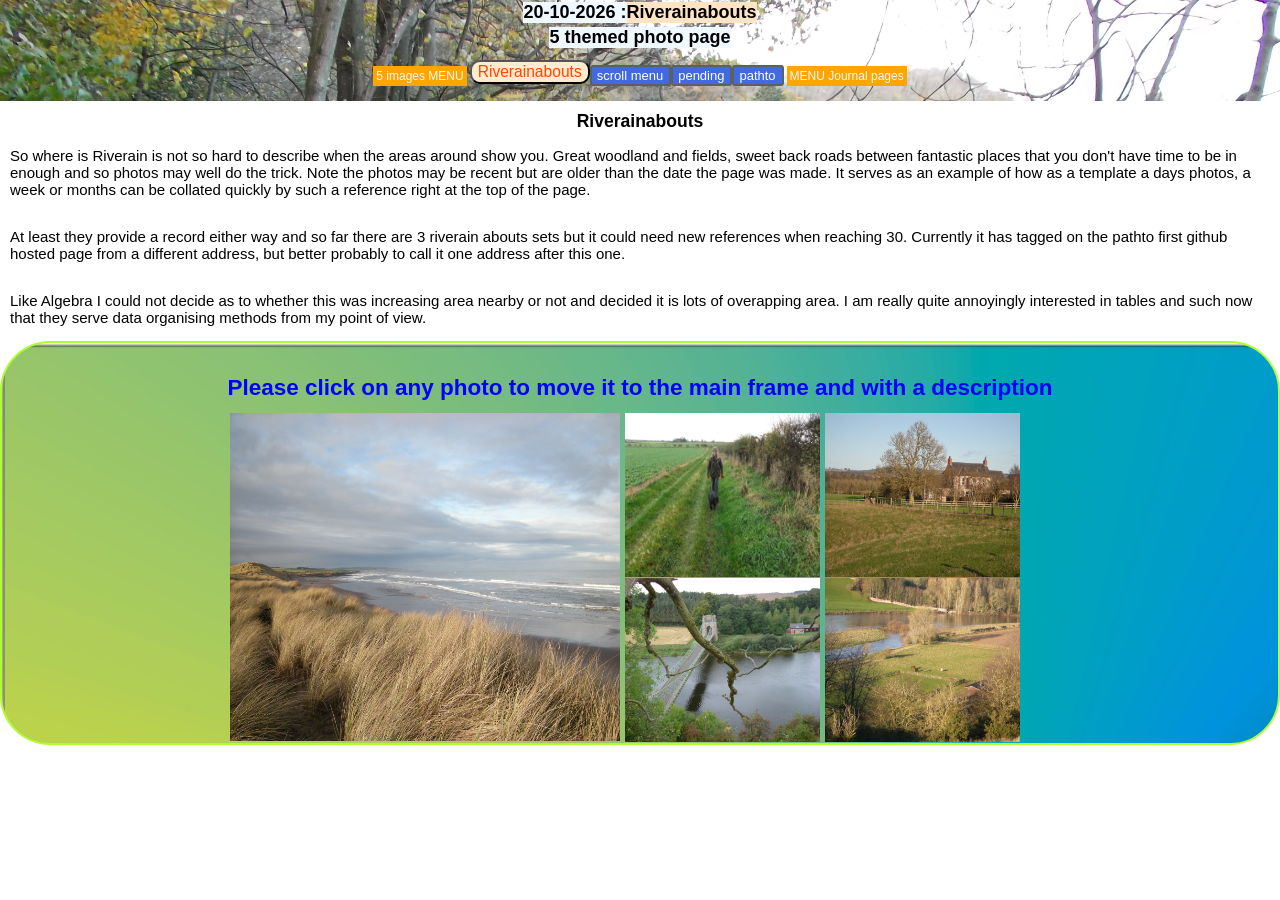
<file: index.html>
<!DOCTYPE html>
<html lang="en">
<head>
    <meta charset="UTF-8">
    <meta name="viewport" content="width=device-width, initial-scale=1.0">
    <title>Path to 5 image notes</title>
    <script src="js/riverainabouts.js" async></script>
    <link rel="stylesheet" href="css/riverainabouts.css">
</head>
<body>    
<header class="fc">
    <h2>20-10-2026 : <span>Riverainabouts</span></h2>
    <h2>5 themed photo page</h2>   
    <div class="hangnav">       
        <span class="chlarge">5 images MENU</span> 
        <li ><a href="index.html"><button class="red" id="homeid">Riverainabouts</button> </a></li> 
        <li><a href="scrollmenu/scrollmenuanalysis.html" target="_blank"> <button class="button" id="twoweek">scroll menu</button>   </a>    </li> 
        <li><a href="index.html"> <button class="button" id="twoweek">pending</button>   </a>    </li> 
        <li><a href="https://iamcertainlyhappytoday.github.io/smallset/pathto.html"> <button class="button" id="twoweek">pathto</button>   </a>    </li>    
        <span class="chlarge">MENU Journal pages</span> 
    </div>        
</header>          
<main class="fc"> 
    <div class="fc" id="leader">
        <h3>Riverainabouts</h3> 
         
        <p>So where is Riverain is not so hard to describe when the areas around show you. Great woodland and fields, sweet back roads between fantastic places that you don't have time to be in enough and so photos may well do the trick. Note the photos may be recent but are older than the date the page was made. It serves as an example of how as a template a days photos, a week or months can be collated quickly by such a reference right at the top of the page. </p> 
        <p>At least they provide a record either way and so far there are 3 riverain abouts sets but it could need new references when reaching 30.
            Currently it has tagged on the pathto first github hosted page from a different address, but better probably to call it one address after this one.
        </p>      
         <p>Like Algebra I could not decide as to whether this was increasing area nearby or not and decided it is lots of overapping area. I am really quite annoyingly interested in tables and such now that they serve data organising methods from my point of view. </p>      
    </div>
    <div id="photointro">
        <div class="fc">
            <p id="photosays"></p>
            <h2 class="blue">Please click on any photo to move it to the main 
                frame and with a description</h2> 
            <div id="photoset" class="pagesizes">
                <div class='gallery' id="galeria">
                    <div class='item' data-pos='0' >
                        <img src='riverainabouts/goswickgrass.JPG'  alt="goswickgrass">
                    </div>
                    <div class='item' data-pos='1' >
                        <img src='riverainabouts/abouts.JPG' alt="abouts">
                    </div>
                    <div class='item' data-pos='2' >
                        <img src='riverainabouts/horncliffesteading.JPG' alt="horncliffesteading">
                    </div>
                    <div class='item' data-pos='3' >
                        <img src='riverainabouts/olechainbridge.JPG' alt="olechainbridge">
                    </div>
                    <div class='item' data-pos='4' >
                        <img src='riverainabouts/tweedvalley.JPG' alt="tweedvalley">
                    </div>
                </div>
            </div>               
        </div>    
    </div>
</main> 
<!--<p id="pp"></p>-->
</body>
</html>
</file>
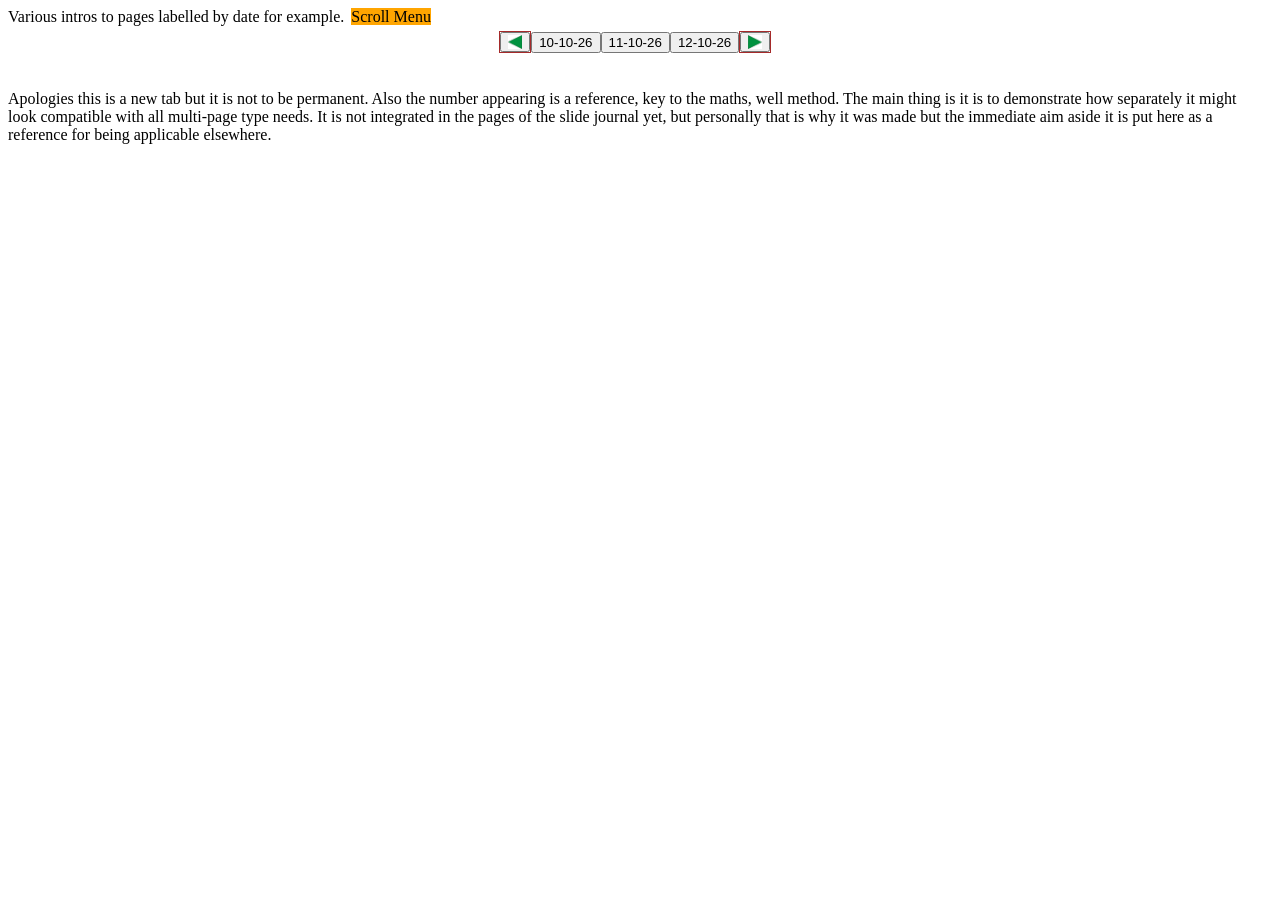
<file: scrollmenu/scrollmenuanalysis.html>
<!DOCTYPE html>
<html lang="en">
<head>
    <meta charset="UTF-8">
    <meta name="viewport" content="width=device-width, initial-scale=1.0">
    <title>menus</title>
    <style>
        body{display:flex; flex-direction: column;width:98vw; }
        .hangnav{display: flex;flex-direction: row;margin:5px auto;flex-wrap: wrap;}
        .hangnavinner{display: flex;flex-direction: row;margin: auto;flex-wrap: wrap;}
        button{display:flex;}
        #leftb{display: flex;width:30px;height:20px;
            border: brown 1px solid;}
        #rightb{display: flex;width:30px;height:20px;
            border: brown 1px solid;}
        #leftb img{width:100%; height:100%;}
        #rightb img{width:100%; height:100%;}
        header span{background-color: orange;margin:3px;}
        footer{display:flex; margin-top:auto; }
    </style>
</head>
<body>
<header>Various intros to pages labelled by date for example. <span>Scroll Menu</span></header>
<nav class="hangnav">   
        <div id="leftb">
            <button  class="innerb"><img src="../img/leftb.JPG"/>
            </button> 
        </div>
        <div class="hangnavinner"> 
        <button>10-10-26</button> 
        <button>11-10-26</button>
        <button>12-10-26</button>
        <button>13-10-26</button> 
        <button>14-10-26</button>
        <button>15-10-26</button>
        <button>16-10-26</button> 
        <button>17-10-26</button>
        <button>18-10-26</button>
        <button>19-10-26</button> 
        <button>20-10-26</button>
        <!--Making a non divisible by 3 set intentionally to test this-->
        <!--<button>21-10-26</button>-->
        </div> 
        <div id="rightb">
            <button  class="innerb"><img src="../img/rightb.JPG"/>
            </button>
        </div>  
</nav>
<p></p>    
<footer>Apologies this is a new tab but it is not to be permanent. Also the number appearing is a reference, key to the maths, well method.
   The main thing is it is to demonstrate how separately it might look compatible with all multi-page type needs. It is not integrated in the 
    pages of the slide journal yet, but personally
that is why it was made but the immediate aim aside it is put here as a reference for being applicable elsewhere.</footer>
</body>
<script>
    let bb=document.querySelectorAll('.hangnavinner button')
    let bbl=bb.length;
    let sl=document.querySelector('#leftb button')
    let sr=document.querySelector('#rightb button')
    sl.addEventListener('click', scrolll) 
    sr.addEventListener('click', scrollr)
    let scrollpo=3
    for(let x= scrollpo; x <bb.length; x++){           
                bb[x].style="display:none;"           
    }
    //just in case I affect this global variable I use a copy of it
    let scrollpos=scrollpo;
    //Left set first. These choices for the scroll are insanely difficult
    function scrolll(){   
        if(scrollpos<=3){
            return
        }else{         
            if(bbl%3!==0){
                if (scrollpos>bbl-2 ){  
                scrolllclosemiss()
                }else{
                scrolllclosexact()
                }
            }
        }
    }
    /*This is to enable the array to work. It needs to increment by 3 but not always be divisible by 3 */       
    function scrolllclosemiss(){        
        for(let x=bbl-1; x>bbl-2-(scrollpos-bbl); x--){
            bb[x].style="display:none;"
        }       
        for(let x=scrollpos-6;x<scrollpos-3;x++){
            bb[x].style="display:flex";
        }  
        scrollpos-=3    
        document.querySelector('p').innerHTML=scrollpos;    
    } 
    /*I use scrollpos as the increment and do not alter it just to suit a different array length but the other way around, I make the function alter when the array is divisible by a similar increment. */  
    function scrolllclosexact(){        
        for(let x=scrollpos-3; x<scrollpos; x++){
            bb[x].style="display:none;"
        }       
        for(let x=scrollpos-6;x<scrollpos-3;x++){
            bb[x].style="display:flex";
        }  
        scrollpos-=3    
        document.querySelector('p').innerHTML=scrollpos;    
    }
    /*The insanely difficult work around non divisible menu scroll sections for up scroll*/
    function scrollr(){
        if(scrollpos>bbl){
            return
        }else{
            if (scrollpos>=bbl-2 ){            
                if( bbl%3!==0){
                    goingupwrong()
                } 
            }else{
                scrollrcorrect()
            }  
        }
    }   
   function goingupwrong(){    
        for(let x= scrollpos -3; x<scrollpos; x++){
            bb[x].style="display:none;"
        }
        for(let x=scrollpos; x<bbl; x++){
            bb[x].style="display:flex;"
        } 
        scrollpos+=3;        
        document.querySelector('p').innerHTML=scrollpos       
   }  
    function scrollrcorrect(){
         if(scrollpos>=bbl){
            return
        } else{         
        for(let x= scrollpos -3; x<scrollpos; x++){
            bb[x].style="display:none;"
        }
        for(let x=scrollpos; x<scrollpos+3; x++){
            bb[x].style="display:flex;"
        }        
        scrollpos+=3;        
        document.querySelector('p').innerHTML=scrollpos;
        }
    }  
</script>
</html>
</file>
<file: css/riverainabouts.css>
body{ display:flex;   font-family: 'Calibri', 'Gill Sans', 'Gill Sans MT', 'Trebuchet MS', sans-serif;
    font-size: 15px;flex-direction: column;margin: 0;padding: 0; width: 100vw; height:100vh;}         
main{display: flex;justify-content: center;}
p{padding: 0 10px;}
h3{padding: 0 10px;margin:10px auto 0 auto;}
header {width: 100%; display: flex; background-image: url(../img/chaintweedog.JPG) ; background-size: cover;     
background-repeat: no-repeat;   font: 12px Arial, Helvetica, sans-serif;  flex-direction: column;}
header h2{display: inline-flex;margin:0;}
header h2 span{background-color: bisque;}
.hangnav {width:100%;  display: flex;  flex-direction:row; flex-wrap:wrap ;justify-content: center;margin:10px auto }
header h2{display: inline-flex;background-color: aliceblue;margin: 2px auto;}
.hangnav li{display:flex; }
.chlarge{background-color: orange;color: aliceblue;display: inline-flex;margin: auto 3px ;padding: 3px;}
#photosays p{padding:0 35px ;margin:0 auto; min-height: 40px;font-size: 1.4em;}
.hundred{width: 100%;}
.hundred img { width: 100%;height: 80%;}
.fr{display: flex;flex-direction: row;}
.fr100sb{display:flex; flex-direction: row; justify-content: space-between;width: 100%;}
.fra{display: flex; flex-direction: row; margin:0 auto;}
.frab{display: flex;flex-direction: row;margin-bottom: auto;}
.frw{display: flex;flex-direction: row; flex-wrap: wrap;}
.fca85{display: flex; flex-direction: column; margin: auto ;flex: 1 1 85%;}
.fca85max{display: flex; flex-direction: column; margin: auto ;flex: 0 1 85%;}
.fr100{display: flex; flex-direction: row; width: 100%;justify-content: space-between;}
.fr100sa{display: flex; flex-direction: row; width: 100%;justify-content: space-around;}
.fr100saw{display: flex; flex-direction: row; width: 100%;
    justify-content: space-around; flex-wrap: wrap;}
.fr100w{display: flex; flex-direction: row; width: 100%;flex-wrap: wrap;}
.fc{display: flex; flex-direction: column;}
.fca{display: flex; flex-direction: column; margin:0 auto ;}
.fca30{display: flex; flex-direction: column; margin: auto ;flex: 1 1 30%;}
.fca4038{display: flex; flex-direction: column; margin:  auto  ;flex:2 1  40%;
       min-width: 300px;max-width: 80%;}
.fcit{display: inline-flex; flex-direction: column;margin-bottom: auto;}
.bca{margin:auto;display: block; }
.bc{display:block;}
.bc img{width:100%; height:100%}   
.red{ background-color:blanchedalmond;font-size:1.3em; color:orangered; border-radius:10px;}

.button:hover { font-size: larger; }
.button {height: fit-content;        color: #FFF;        background-color: royalblue;          
     padding-left: 5px;  padding-top: 1px;             border: 2px solid #5D6063;    
     border-radius: 3px;              margin: 5px auto;font-size: small; }

a address [href^="mailto"] ::after { content: "📧"}
.containerfoot { width:100%; flex-direction: row; color: whitesmoke;   justify-content: center; display: flex; 
        background-color:darkblue ;flex-wrap:wrap;}
.headline {color: springgreen;font-size:larger;margin: 5px;} 
.postsabout { background-color: yellow; color: teal;margin: 5px;}
.mail    { background-color:springgreen ;color:darkmagenta ; margin: 5px;   }    
.mail:hover {color:white;}      
.blue{color:blue;min-height: 20px;margin:2px auto;}   
.pagesizes{display: flex; flex-wrap: wrap; position: relative;
     margin:2px auto;  width: 800px;min-height: 340px;}    
  
  
  #pp{position: fixed; left:40%; top:20%; background-color: aliceblue;}
  .pagesizes {
      width: 840px;
      margin: auto;
      display: flex;
      flex-direction: row;
      flex-wrap: wrap;
  }

  .gallery {
      display: flex;
      flex-wrap: wrap;
      overflow: none;
      /*background-image: url(../img/b4.JPG); */
      position: relative;
      width: 800px;
      min-height: 340px;

      &:hover :not(div[data-pos='0'], img) {
          cursor: pointer;
      }

      & .item {
          display: flex;
          flex-wrap: wrap;
          position: absolute;
          width: 195px;
          height: 164px;
          overflow: hidden;
          transition: transform 0.9s, width 0.9s, height 0.9s;

          & img {
              width: 100%;
              height: 100%;
          }
      }

      & div[data-pos='0'] {
          width: 390px;
          height: 328px
              /*inherit*/
          ;
          z-index: 10;
      }
  }

  div[data-pos='0'] {
      transform: translate(10px, 10px);
  }

  div[data-pos='1'] {
      transform: translate(405px, 10px);
  }

  div[data-pos='2'] {
      transform: translate(605px, 10px);
  }

  div[data-pos='3'] {
      transform: translate(405px, 175px);
  }

  div[data-pos='4'] {
      transform: translate(605px, 175px);
  }

  #photointro {
      background-image: url(../img/byellowbp.JPG);
      background-repeat: repeat;
      background-size: cover;
      border: 2px solid greenyellow;
      border-radius: 50px;
  }

  #photosays p {
      margin-left: 10px;
      padding-left: 5px;
      min-height: 3rem;
      text-align: end;
  }

  @media(width<820px) {
      #photoset {
          width: 100%;
      }

      .gallery {
          width: 420px;
          height: 680px;
          margin: auto;
      }

      ;

      & div[data-pos='0'] {
          width: inherit;
          height: inherit;
          z-index: 10;
      }


      /* @media (width < 800px) {
    .gallery {
      width: 405px;
      height: 660px;
    
      & .item {
        width: 200px;
        height: 150px;
      }
  
      & div[data-pos='0'] {
        width: inherit;
        height: 350px;
        z-index: 10;
      }
     }
}*/
      div[data-pos='0'] {
          transform: translate(10px, 10px);
      }

      div[data-pos='1'] {
          transform: translate(10px, 340px);
      }

      div[data-pos='2'] {
          transform: translate(205px, 340px)
      }

      div[data-pos='3'] {
          transform: translate(10px, 505px);
      }

      div[data-pos='4'] {
          transform: translate(205px, 505px);
      }
  }
</file>
